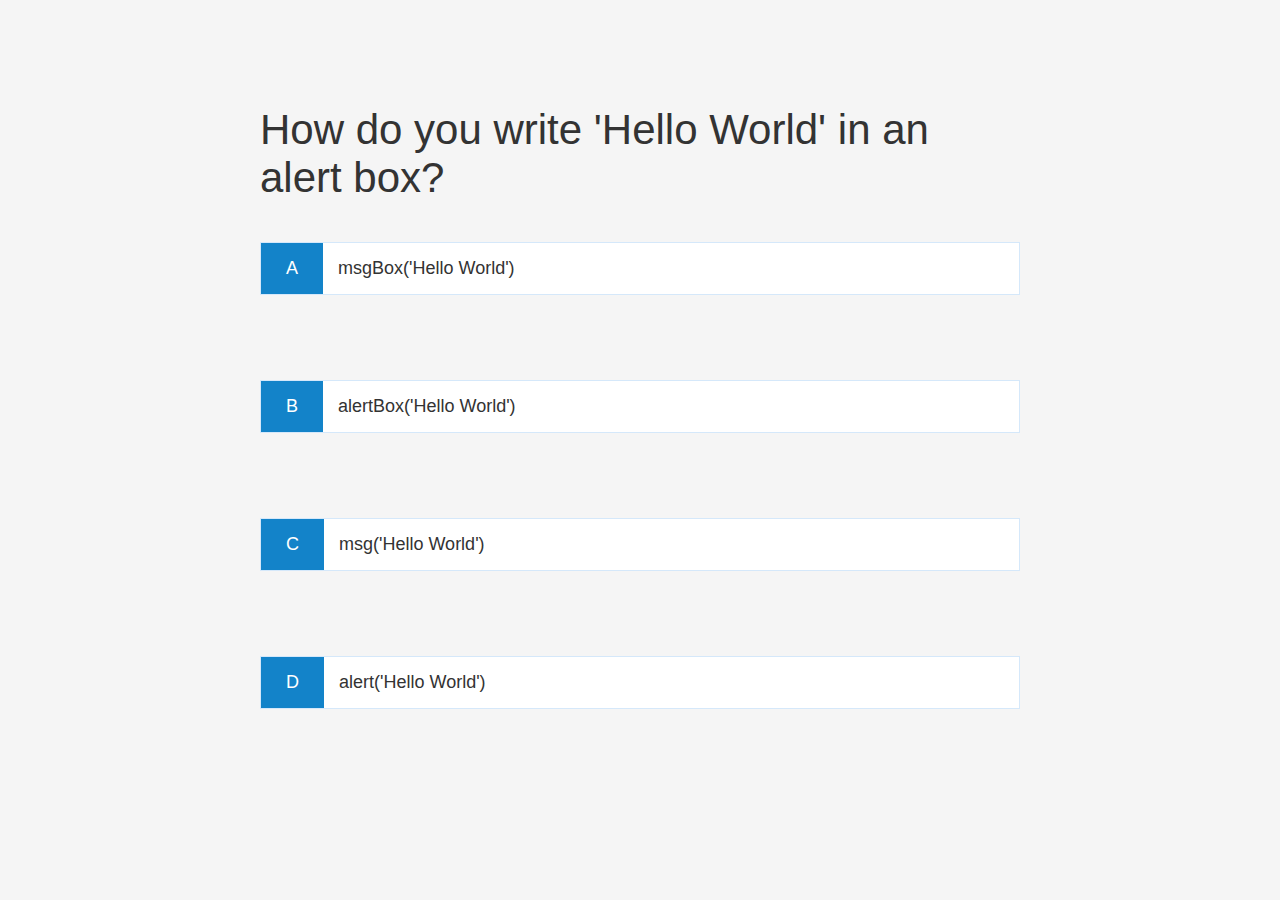
<file: game.html>
<!DOCTYPE html>
<html lang="en">
<head>
    <meta charset="UTF-8">
    <meta http-equiv="X-UA-Compatible" content="IE=edge">
    <meta name="viewport" content="width=device-width, initial-scale=1.0">
    <title>Timed Quiz - Go!</title>
    <link rel="stylesheet" href="Assets/style.css">
    <link rel="stylesheet" href="Assets/game.css">
</head>
<body>
  <div class="container">
    <div id="game" class="justify-center flex-column">
      <h2 id="question">What is the answer to this question?</h2>
        <div class="choice-container">
          <p class="choice-prefix">A</p>
          <p class="choice-text" data-number="1">Choice 1</p>
        </div>
        <div class="choice-container">
          <p class="choice-prefix">B</p>
          <p class="choice-text" data-number="2">Choice 2</p>
        </div>
        <div class="choice-container">
            <p class="choice-prefix">C</p>
            <p class="choice-text" data-number="3">Choice 3</p>
        </div>
        <div class="choice-container">
          <p class="choice-prefix">D</p>
          <p class="choice-text" data-number="4">Choice 4</p>
        </div>
    </div>
    <script src="Assets/game.js"></script>
</body>
</html>

<!-- Used James Q Quick's YouTube tutorial to help build structure of code. -->
<!-- https://github.com/jamesqquick/Build-A-Quiz-App-With-HTML-CSS-and-JavaScript -->
</file>
<file: Assets/style.css>
:root {
    background-color: whitesmoke;
    font-size: 62.5%;
}

* {
    box-sizing: border-box;
    font-family: 'Segoe UI', Tahoma, Geneva, Verdana, sans-serif;
    margin: 0;
    padding: 0;
    color: #333;
}

h1,
h2,
h3,
h4 {
    margin-bottom: 1rem;
}

h1 {
    font-size: 5.4rem;
    color: rgb(19, 131, 201);
    margin-bottom: 5rem;
}

h1 > span {
    font-size: 2.4rem;
    font-weight: 500;
}

h2 {
    font-size: 4.2rem;
    margin-bottom: 4rem;
    font-weight: 400;
}

h3 {
    font-size: 2.8rem;
    font-weight: 500;
}

/* UTILITIES */

.container {
   width: 100vw;
   height: 100vh;
   display: flex;
   justify-content: center;
   align-items: center; 
   max-width: 80rem;
   margin: 0 auto;
   padding: 2rem;
}

.container > * {
    width: 100%;
}

.flex-column {
    display: flex;
    flex-direction: column;
}

.flex-center {
    justify-content: center;
    align-items: center;
}

.justify-center {
    justify-content: center;
}

.text-center {
    text-align: center;
}

.hidden {
    display: none;
}

/* BUTTONS */
.btn {
    font-size: 1.8rem;
    padding: 1rem 0;
    width: 20rem;
    text-align: center;
    border: 0.1rem solid rgb(19, 131, 201);
    margin-bottom: 1rem;
    text-decoration: none;
    color: rgb(19, 131, 201);
    background-color: white;
}

.btn:hover {
    cursor: pointer;
    box-shadow: 0 0.4rem 1.4rem 0 rgb(19, 131, 201);
    transform: translateY(-0.1rem);
    transition: transform 150ms;
}

.btn[disabled]:hover {
    cursor: not-allowed;
    box-shadow: none;
    transform: none;
}
</file>
<file: Assets/game.css>
.choice-container {
    display: flex;
    margin-bottom: 8.5rem;
    width: 100%;
    font-size: 1.8rem;
    border: 0.1rem solid rgb(86, 165, 235, 0.25);
    background-color: white;
}

.choice-container:hover {
    cursor: pointer;
    box-shadow: 0 0.4rem 1.4rem 0 rgb(19, 131, 201);
    transform: translateY(-0.1rem);
    transition: transform 150ms;
}

.choice-prefix {
    padding: 1.5rem 2.5rem;
    background-color: rgb(19, 131, 201);
    color: white;
}

.choice-text {
    padding: 1.5rem;
}
</file>
